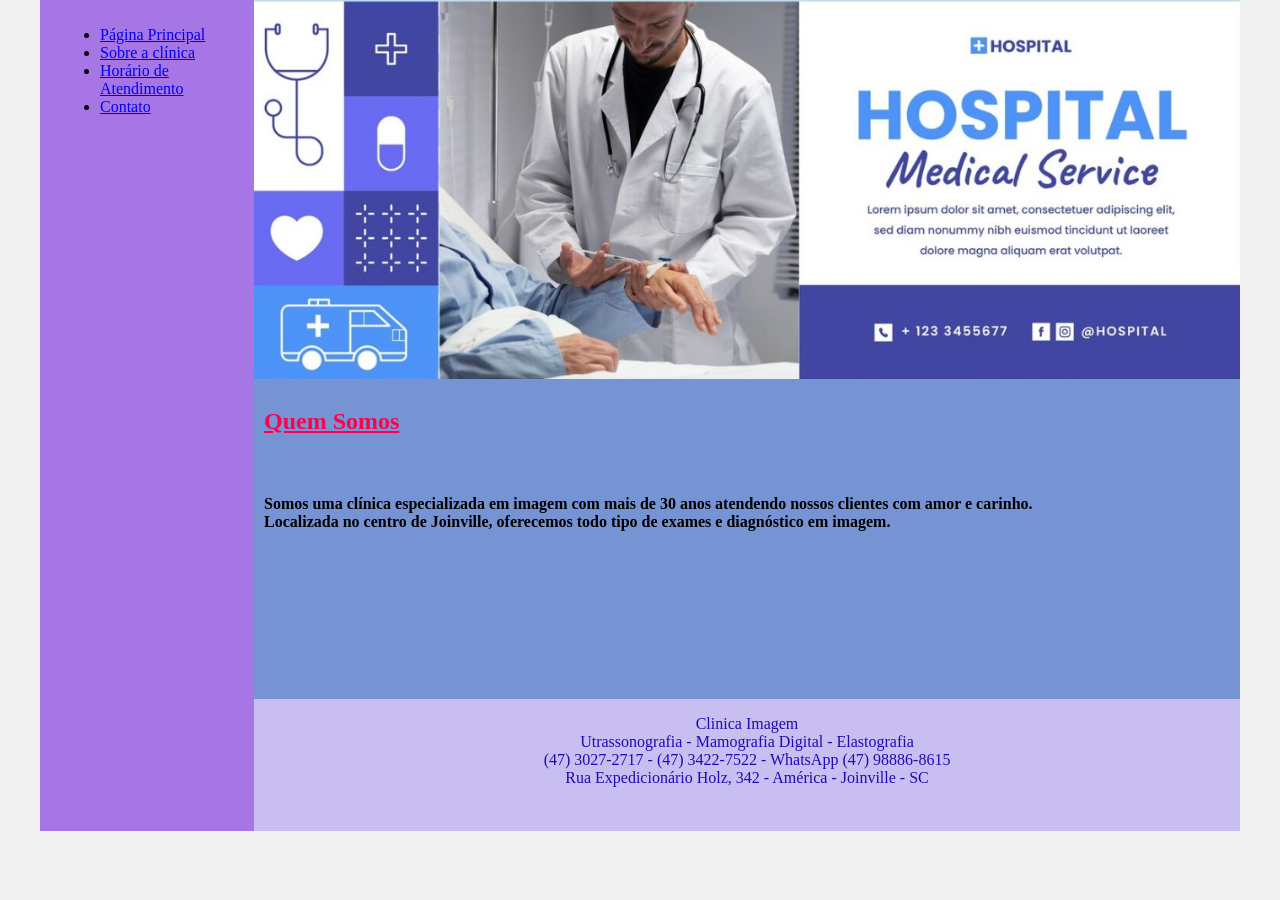
<file: index.html>
<!DOCTYPE html>
<html lang="en">
<head>
    <meta charset="UTF-8">
    <meta http-equiv="X-UA-Compatible" content="IE=edge">
    <meta name="viewport" content="width=device-width, initial-scale=1.0">
    <title>Template - Utilizar como modelo</title>
    <link rel="stylesheet" href="base.css">
</head>
<body>
    <div class="wrapper">
        <div class="menu">
            <!-- Aqui vai o seu menu -->
            <ul>
                <li><a href="index.html">Página Principal</a></li>
                <li><a href="clinica.html">Sobre a clínica</a></li>
                <li><a href="atendimento.html">Horário de Atendimento</a></li>
                <li><a href="contato.html">Contato</a></li>
            </ul>
        </div>

        <div class="main">
            <div class="header">
                <img src="principal.jpg" alt="Imagem do header">
                <!-- Aqui vai o seu header -->
            </div>
    
            <div class="content">
                <h2><u>Quem Somos</u></h2><br>
                <p><h4>
                    Somos uma clínica especializada em imagem com mais de 30 anos atendendo nossos clientes com amor e carinho.<br>
                    Localizada no centro de Joinville, oferecemos todo tipo de exames e diagnóstico em imagem.
                </p></h4>
                <!-- Aqui vai o seu conteúdo -->
            </div>
    
            <div class="footer">
                <p class="footer">
                    Clinica Imagem<br>
Utrassonografia - Mamografia Digital - Elastografia<br>
(47) 3027-2717 - (47) 3422-7522 - WhatsApp (47) 98886-8615<br>
Rua Expedicionário Holz, 342 - América - Joinville - SC
                </p>
                <!-- Aqui vai o seu rodapé -->
            </div>
        </div>
    </div>
</body>
</html>
</file>
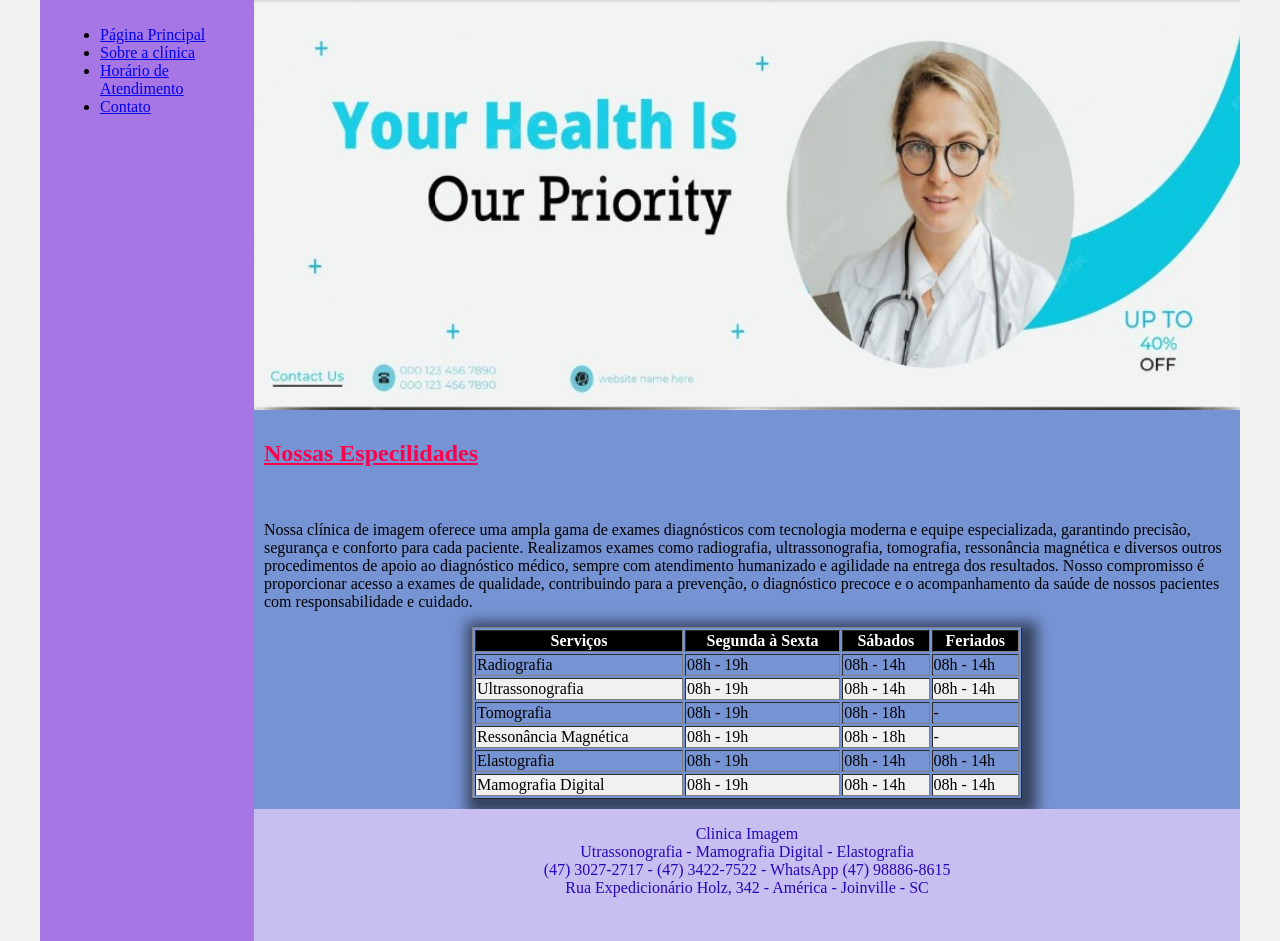
<file: atendimento.html>
<!DOCTYPE html>
<html lang="en">
<head>
    <meta charset="UTF-8">
    <meta http-equiv="X-UA-Compatible" content="IE=edge">
    <meta name="viewport" content="width=device-width, initial-scale=1.0">
    <title>Template - Utilizar como modelo</title>
    <link rel="stylesheet" href="base.css">
    <style>
        table {
            -webkit-box-shadow: 5px 5px 13px 10px rgba(0,0,0,0.55); 
            box-shadow: 5px 5px 13px 10px rgba(0,0,0,0.55);
        }
        table tr:nth-child(even) {
            background-color: #f1f1f1;
            cursor: pointer;
        }
        table tbody tr:hover td {
            background-color: #e9e9e9;
        }
        table thead th {
            background-color: black;
            color: white;
        }
    </style>
</head>
<body>
    <div class="wrapper">
        <div class="menu">
            <!-- Aqui vai o seu menu -->
            <ul>
                <li><a href="index.html">Página Principal</a></li>
                <li><a href="clinica.html">Sobre a clínica</a></li>
                <li><a href="atendimento.html">Horário de Atendimento</a></li>
                <li><a href="contato.html">Contato</a></li>
            </ul>
        </div>

        <div class="main">
            <div class="header">
                <img src="atendimento.jpg">
                <!-- Aqui vai o seu header -->
            </div>
    
            <div class="content">
                <h2><u>Nossas Especilidades</u></h2><br>
                <p>
                    Nossa clínica de imagem oferece uma ampla gama de exames diagnósticos com tecnologia moderna e equipe especializada, garantindo precisão,
                    segurança e conforto para cada paciente. Realizamos exames como radiografia, ultrassonografia, tomografia, ressonância magnética e diversos outros
                    procedimentos de apoio ao diagnóstico médico, sempre com atendimento humanizado e agilidade na entrega dos resultados.
                    Nosso compromisso é proporcionar acesso a exames de qualidade, contribuindo para a prevenção, o diagnóstico precoce e o acompanhamento da saúde de nossos
                    pacientes com responsabilidade e cuidado. 
                </p>
                <table border="1" align="center" width="550">
                    <thead>
                    <tr>
                        <th>Serviços</th>
                        <th>Segunda à Sexta</th>
                        <th>Sábados</th>
                        <th>Feriados</th>
                    </tr>
                    </thead>
                    <tbody>
                    <tr>
                        <td>Radiografia</td>
                        <td>08h - 19h</td>
                        <td>08h - 14h</td>
                        <td>08h - 14h</td>
                    </tr>
                    <tr>
                        <td>Ultrassonografia</td>
                        <td>08h - 19h</td>
                        <td>08h - 14h</td>
                        <td>08h - 14h</td>
                    </tr>
                    <tr>
                        <td>Tomografia</td>
                        <td>08h - 19h</td>
                        <td>08h - 18h</td>
                        <td>-</td>
                    </tr>
                    <tr>
                        <td>Ressonância Magnética</td>
                        <td>08h - 19h</td>
                        <td>08h - 18h</td>
                        <td>-</td>
                    </tr>
                    <tr>
                        <td>Elastografia</td>
                        <td>08h - 19h</td>
                        <td>08h - 14h</td>
                        <td>08h - 14h</td>
                    </tr>
                        <tr>
                        <td>Mamografia Digital</td>
                        <td>08h - 19h</td>
                        <td>08h - 14h</td>
                        <td>08h - 14h</td>
                    </tr>
                    </tbody>
                </table>
                
            </div>
    
            <div class="footer">
                <p class="footer">
                    Clinica Imagem<br>
Utrassonografia - Mamografia Digital - Elastografia<br>
(47) 3027-2717 - (47) 3422-7522 - WhatsApp (47) 98886-8615<br>
Rua Expedicionário Holz, 342 - América - Joinville - SC
                </p>
                <!-- Aqui vai o seu rodapé -->
            </div>
        </div>
    </div>
</body>
</html>
</file>
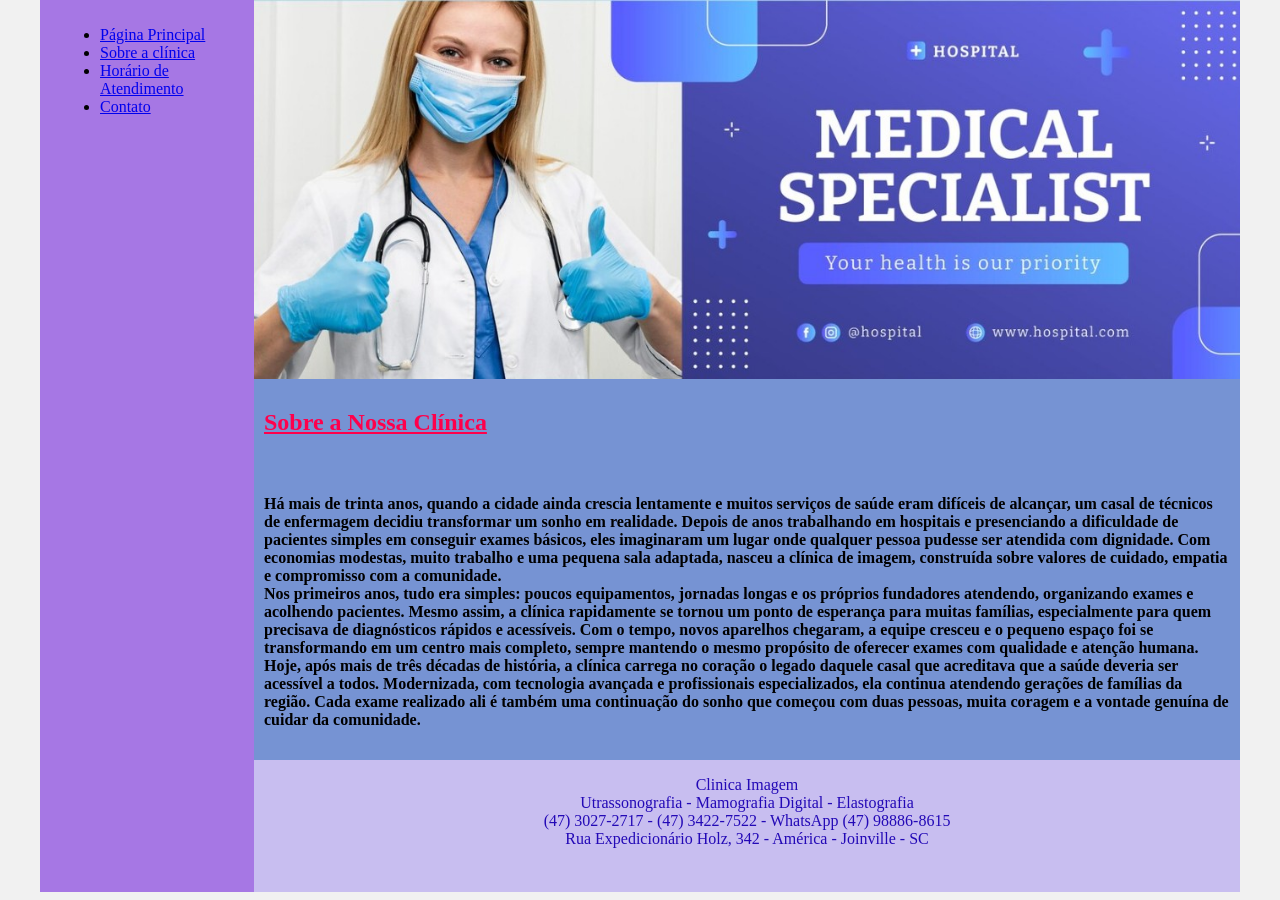
<file: clinica.html>
<!DOCTYPE html>
<html lang="en">
<head>
    <meta charset="UTF-8">
    <meta http-equiv="X-UA-Compatible" content="IE=edge">
    <meta name="viewport" content="width=device-width, initial-scale=1.0">
    <title>Template - Utilizar como modelo</title>
    <link rel="stylesheet" href="base.css">
</head>
<body>
    <div class="wrapper">
        <div class="menu">
            <!-- Aqui vai o seu menu -->
            <ul>
                <li><a href="index.html">Página Principal</a></li>
                <li><a href="clinica.html">Sobre a clínica</a></li>
                <li><a href="atendimento.html">Horário de Atendimento</a></li>
                <li><a href="contato.html">Contato</a></li>
            </ul>
        </div>

        <div class="main">
            <div class="header">
                <img src="clinica.jpg"
                <!-- Aqui vai o seu header -->
            </div>
    
            <div class="content">
                <h2><u>Sobre a Nossa Clínica</u></h2><br>
                <p><h4>Há mais de trinta anos, quando a cidade ainda crescia lentamente e muitos serviços de saúde eram difíceis de alcançar, 
                    um casal de técnicos de enfermagem decidiu transformar um sonho em realidade. Depois de anos trabalhando em hospitais e presenciando a 
                    dificuldade de pacientes simples em conseguir exames básicos, eles imaginaram um lugar onde qualquer pessoa pudesse ser atendida com dignidade.
                    Com economias modestas, muito trabalho e uma pequena sala adaptada, nasceu a clínica de imagem, construída sobre valores de cuidado, empatia e 
                    compromisso com a comunidade.<br>

                    Nos primeiros anos, tudo era simples: poucos equipamentos, jornadas longas e os próprios fundadores atendendo, organizando exames e acolhendo pacientes.
                    Mesmo assim, a clínica rapidamente se tornou um ponto de esperança para muitas famílias, especialmente para quem precisava de diagnósticos rápidos e 
                    acessíveis. Com o tempo, novos aparelhos chegaram, a equipe cresceu e o pequeno espaço foi se transformando em um centro mais completo, sempre mantendo o 
                    mesmo propósito de oferecer exames com qualidade e atenção humana.<br>

                    Hoje, após mais de três décadas de história, a clínica carrega no coração o legado daquele casal que acreditava que a saúde deveria ser acessível a todos. 
                    Modernizada, com tecnologia avançada e profissionais especializados, ela continua atendendo gerações de famílias da região. Cada exame realizado ali é 
                    também uma continuação do sonho que começou com duas pessoas, muita coragem e a vontade genuína de cuidar da comunidade.
                    
                </p></h4>
                <!-- Aqui vai o seu conteúdo -->
            </div>
    
            <div class="footer">
                <p class="footer">
                    Clinica Imagem<br>
Utrassonografia - Mamografia Digital - Elastografia<br>
(47) 3027-2717 - (47) 3422-7522 - WhatsApp (47) 98886-8615<br>
Rua Expedicionário Holz, 342 - América - Joinville - SC
                </p>
                <!-- Aqui vai o seu rodapé -->
            </div>
        </div>
    </div>
</body>
</html>
</file>
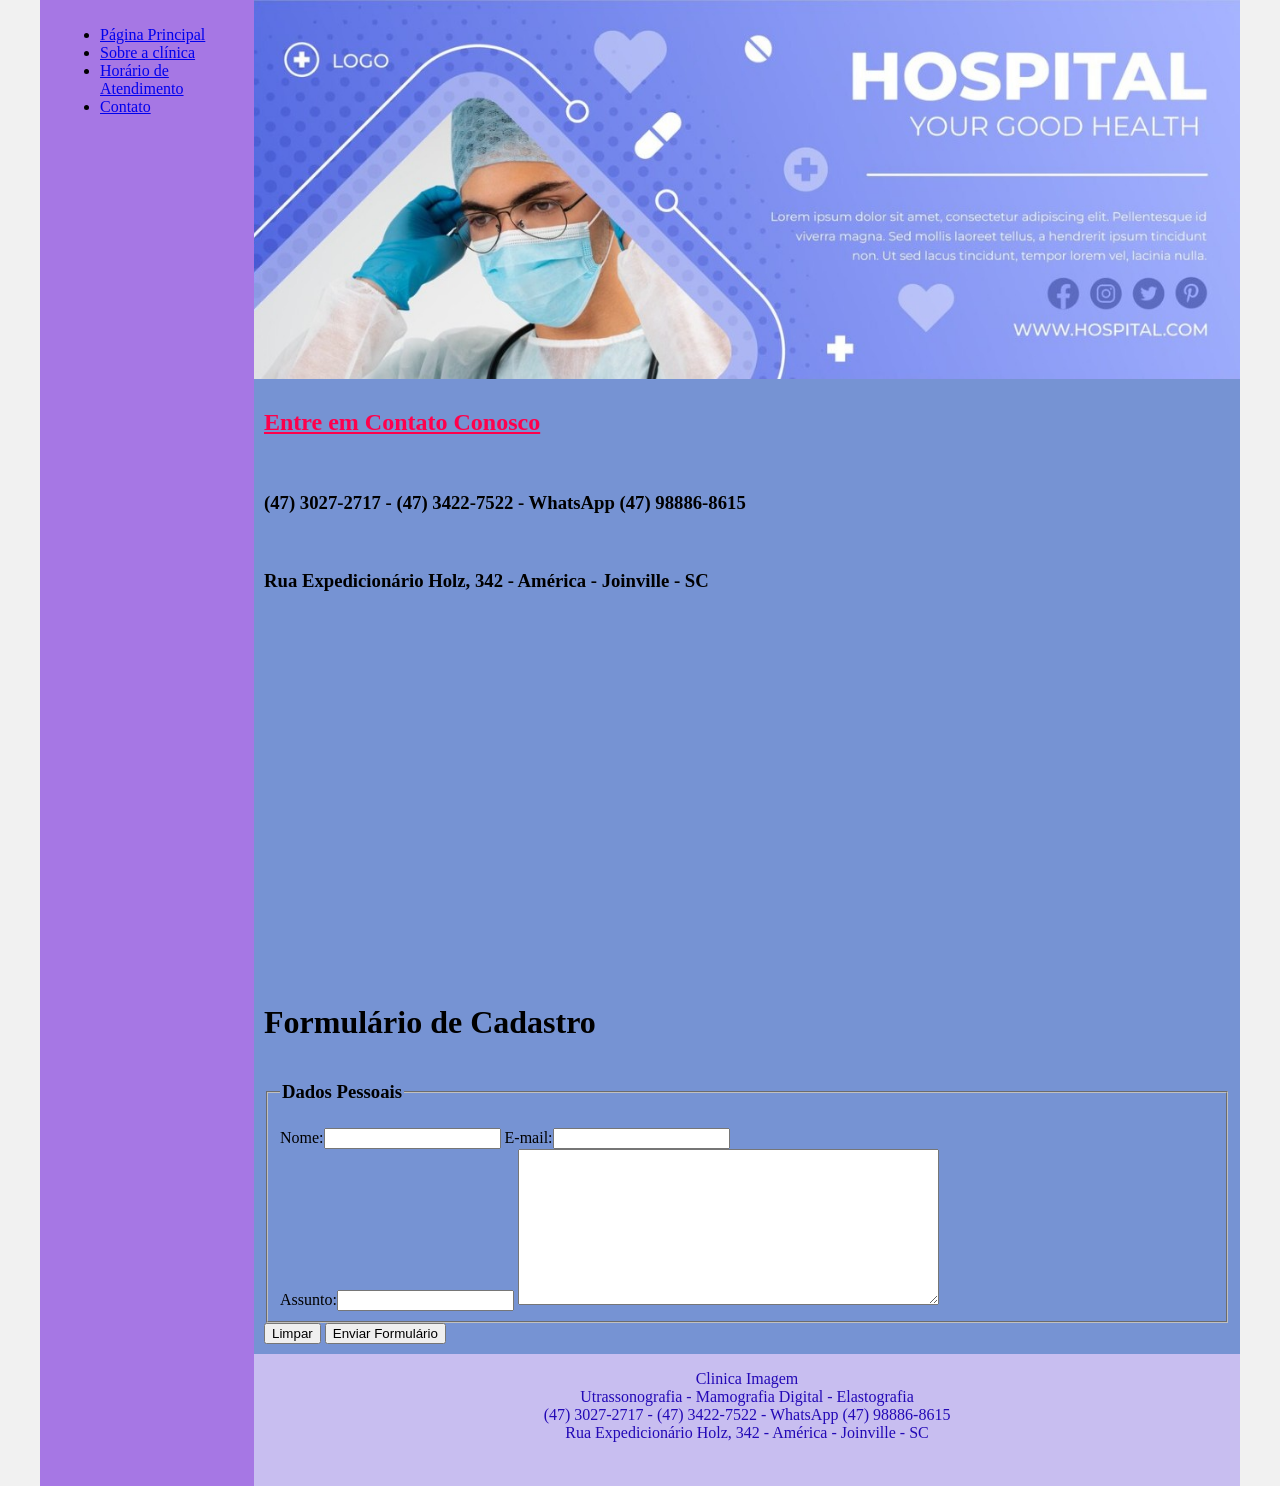
<file: contato.html>
<!DOCTYPE html>
<html lang="en">
<head>
    <meta charset="UTF-8">
    <meta http-equiv="X-UA-Compatible" content="IE=edge">
    <meta name="viewport" content="width=device-width, initial-scale=1.0">
    <title>Template - Utilizar como modelo</title>
    <link rel="stylesheet" href="base.css">
</head>
<body>
    <div class="wrapper">
        <div class="menu">
            <!-- Aqui vai o seu menu -->
            <ul>
                <li><a href="index.html">Página Principal</a></li>
                <li><a href="clinica.html">Sobre a clínica</a></li>
                <li><a href="atendimento.html">Horário de Atendimento</a></li>
                <li><a href="contato.html">Contato</a></li>
            </ul>
        </div>

        <div class="main">
            <div class="header">
                <img src="contato.jpg">
                <!-- Aqui vai o seu header -->
            </div>
    
            <div class="content">
                <h2><u>Entre em Contato Conosco</u></h2><br>
                <h3>(47) 3027-2717 - (47) 3422-7522 - WhatsApp (47) 98886-8615</h3><br>
                <h3>Rua Expedicionário Holz, 342 - América - Joinville - SC</h3><br>
                <iframe src="https://www.google.com/maps/embed?pb=!1m18!1m12!1m3!1d14282.79280712772!2d-49.14883298334382!3d-26.497660426655795!2m3!1f0!2f0!3f0!3m2!1i1024!2i768!4f13.1!3m3!1m2!1s0x94de9370d39b0e59%3A0xfe81a0fc6763862c!2sParque%20Malwee%2C%20Jaragu%C3%A1%20do%20Sul%20-%20State%20of%20Santa%20Catarina!5e0!3m2!1sen!2sbr!4v1773250229693!5m2!1sen!2sbr" width="400" height="350" style="border:0;" allowfullscreen="" loading="lazy" referrerpolicy="no-referrer-when-downgrade"></iframe>
                <div>
                    <form method="get">
                        <h1>Formulário de Cadastro</h1>
                            <fieldset>
                            <legend><h3>Dados Pessoais</h3></legend>
                            <div class="row">
                                <label>Nome:</label><input type="text"/>
                                <label>E-mail:</label><input type="text"/>
                            </div>
                            <div class="row">
                                <label>Assunto:</label><input type="text"/>
                                <textarea rows="10" cols="50" name="Mensagem"></textarea><br>
                            </div>
                            </fieldset>
                            <div class="row">
                                <button type="reset">Limpar</button>
                                <button type="submit">Enviar Formulário</button>
                            </div>
                    </form>
               </div>

            </div>
    
            <div class="footer">
                <p class="footer">
                    Clinica Imagem<br>
Utrassonografia - Mamografia Digital - Elastografia<br>
(47) 3027-2717 - (47) 3422-7522 - WhatsApp (47) 98886-8615<br>
Rua Expedicionário Holz, 342 - América - Joinville - SC
                </p>
                <!-- Aqui vai o seu rodapé -->
            </div>
        </div>
    </div>
</body>
</html>
</file>
<file: base.css>
html, body {
    margin: 0;
}
body {
    background-color: #f1f1f1;
    display: flex;
    justify-content: center;
}

.wrapper {
    width: 1200px;
    display: flex;
    margin: 0 auto;
    background-color: aquamarine;
}
.main {
    display: flex;
    flex-flow: column;
    width: 85%;
}
.menu {
    width: 15%;
    background-color: rgb(166, 119, 228);
    padding: 10px 20px 0px;
}
.header {
    background-color: rgb(5, 108, 108);
    min-height: 150px;
    }
.header img{
    width: 100%;
    height: 100%;
    object-fit: cover;
}
.content {
    background-color: rgb(118, 147, 211);
    min-height: 300px;
    padding: 10px;
}
.footer {
    background-color: rgb(200, 190, 240);
    min-height: 100px;
    text-align: center;
    color: rgb(35, 9, 182);
}
.content h2 {
    color: rgb(255, 0, 76);
}
</file>
